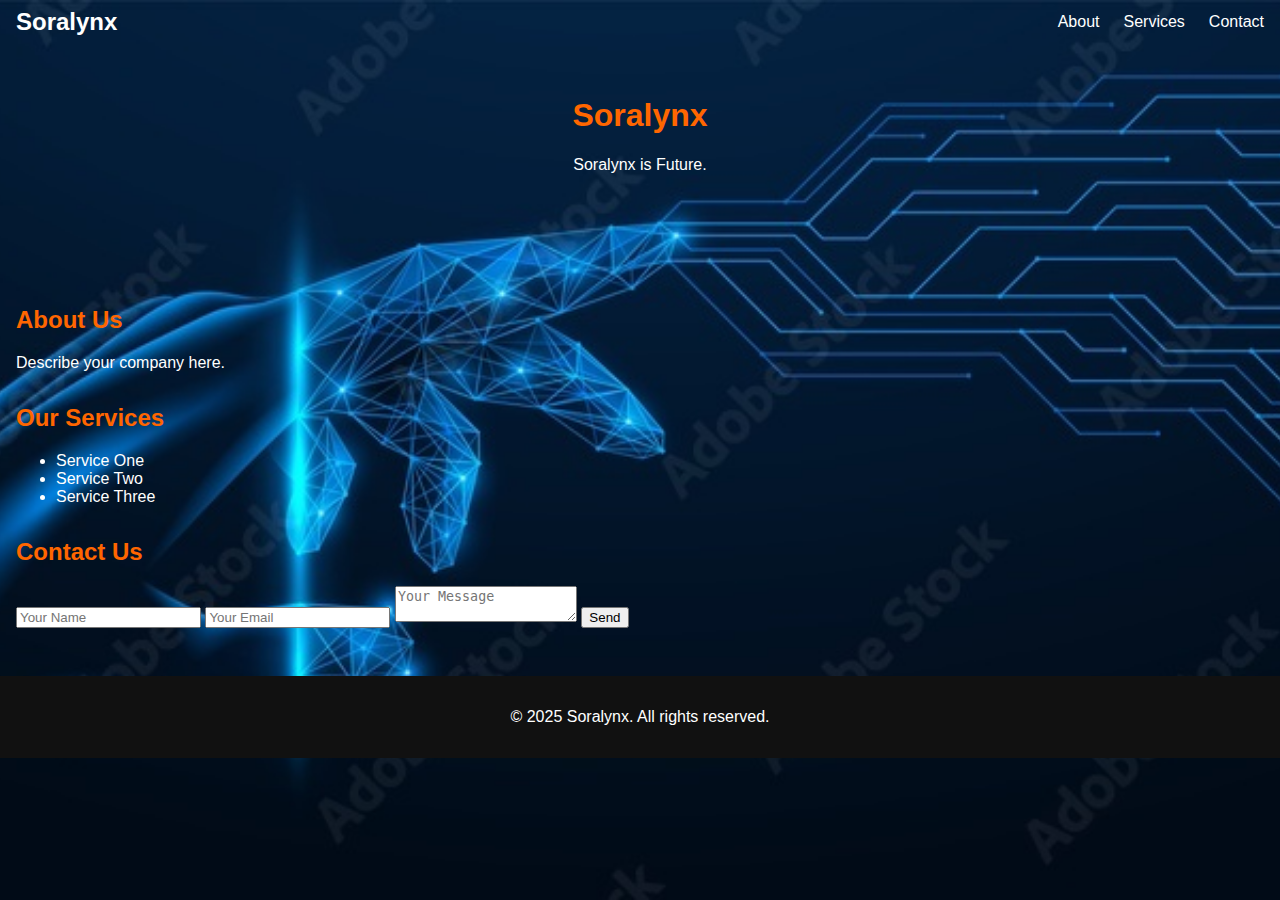
<file: index.html>
<!-- index.html -->
<!DOCTYPE html>
<html lang="en">

<head>
    <meta charset="UTF-8">
    <meta name="viewport" content="width=device-width, initial-scale=0.5">
    <title>Soralynx</title>
    <link rel="stylesheet" href="styles.css">
</head>

<body>
    <header>
        <nav>
            <div class="logo">Soralynx</div>
            <ul>
                <li><a href="about.html">About</a></li>
                <li><a href="services.html">Services</a></li>
                <li><a href="contact.html">Contact</a></li>
            </ul>
        </nav>
        <section class="hero">
            <h1>Soralynx</h1>
            <p>Soralynx is Future.</p>
        </section>
    </header>
    <main>
        <section id="about">
            <h2>About Us</h2>
            <p>Describe your company here.</p>
        </section>
        <section id="services">
            <h2>Our Services</h2>
            <ul>
                <li>Service One</li>
                <li>Service Two</li>
                <li>Service Three</li>
            </ul>
        </section>
        <section id="contact">
            <h2>Contact Us</h2>
            <form>
                <input type="text" placeholder="Your Name" required>
                <input type="email" placeholder="Your Email" required>
                <textarea placeholder="Your Message"></textarea>
                <button type="submit">Send</button>
            </form>
        </section>
    </main>
    <footer>
        <p>&copy; 2025 Soralynx. All rights reserved.</p>
    </footer>
</body>

</html>

<style>
    body {
        font-family: Arial, sans-serif;
        margin: 0;
        padding: 0;
        background: url('web2.jpg') no-repeat center center fixed;
        background-size: cover;
        color: #fff;
        /* Make all text white */
    }
</style>

<script>
    const express = require('express');
    const path = require('path');
    const app = express();

    app.use(express.static(__dirname));
    // Serve static files (HTML, CSS, images)

    app.get('/', (req, res) => {
        res.sendFile(path.join(__dirname, 'index.html'));
    });

    app.listen(3000, () => {
        console.log('Server running on http://localhost:3000');
    });
</script>
</file>
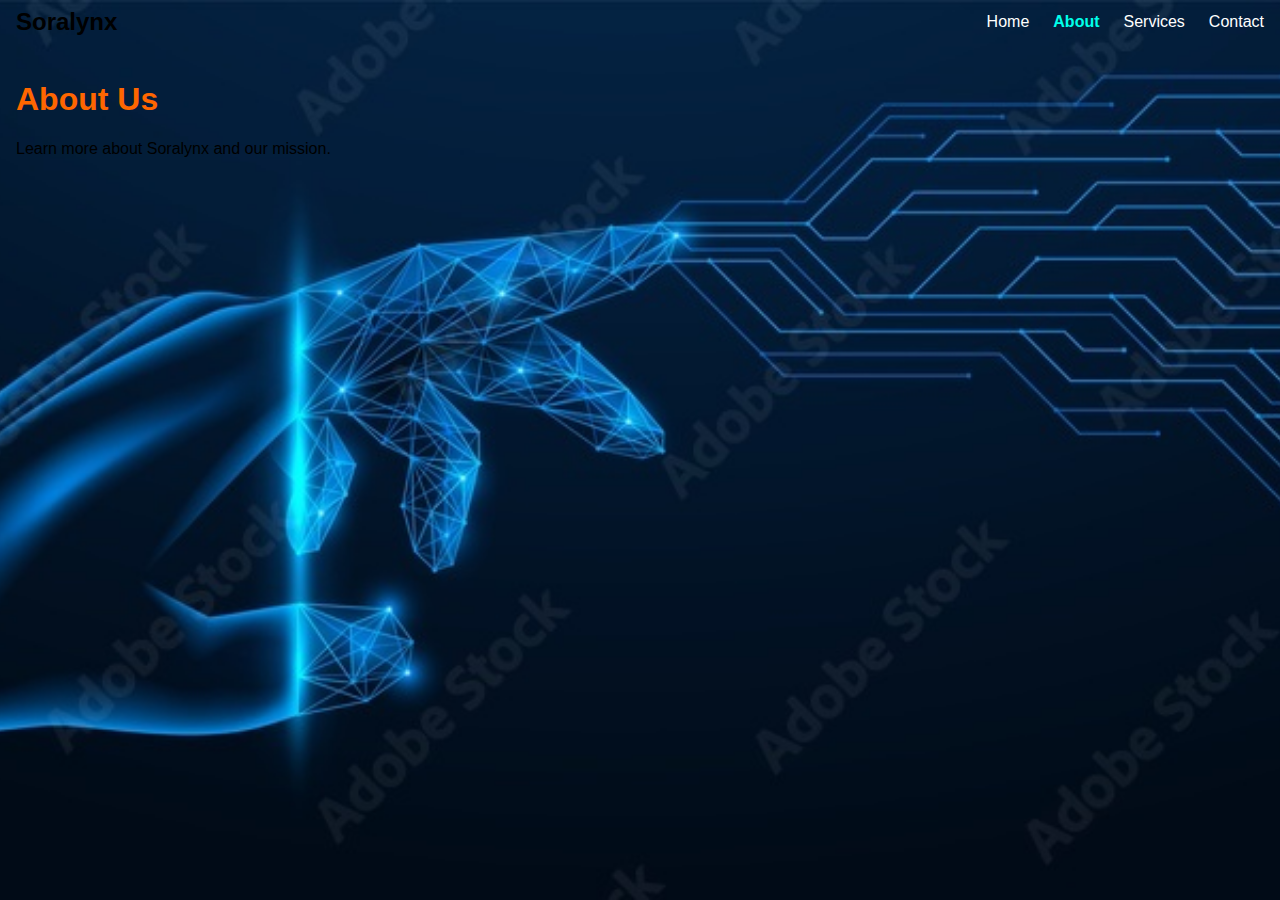
<file: about.html>
<!DOCTYPE html>
<html lang="en">

<head>
    <meta charset="UTF-8">
    <title>About - Soralynx</title>
    <link rel="stylesheet" href="styles.css">
</head>

<body>
    <nav>
        <div class="logo">Soralynx</div>
        <ul>
            <li><a href="index.html">Home</a></li>
            <li><a href="about.html" class="active">About</a></li>
            <li><a href="services.html">Services</a></li>
            <li><a href="contact.html">Contact</a></li>
        </ul>
    </nav>
    <main>
        <h1>About Us</h1>
        <p>Learn more about Soralynx and our mission.</p>
    </main>
</body>

</html>
</file>
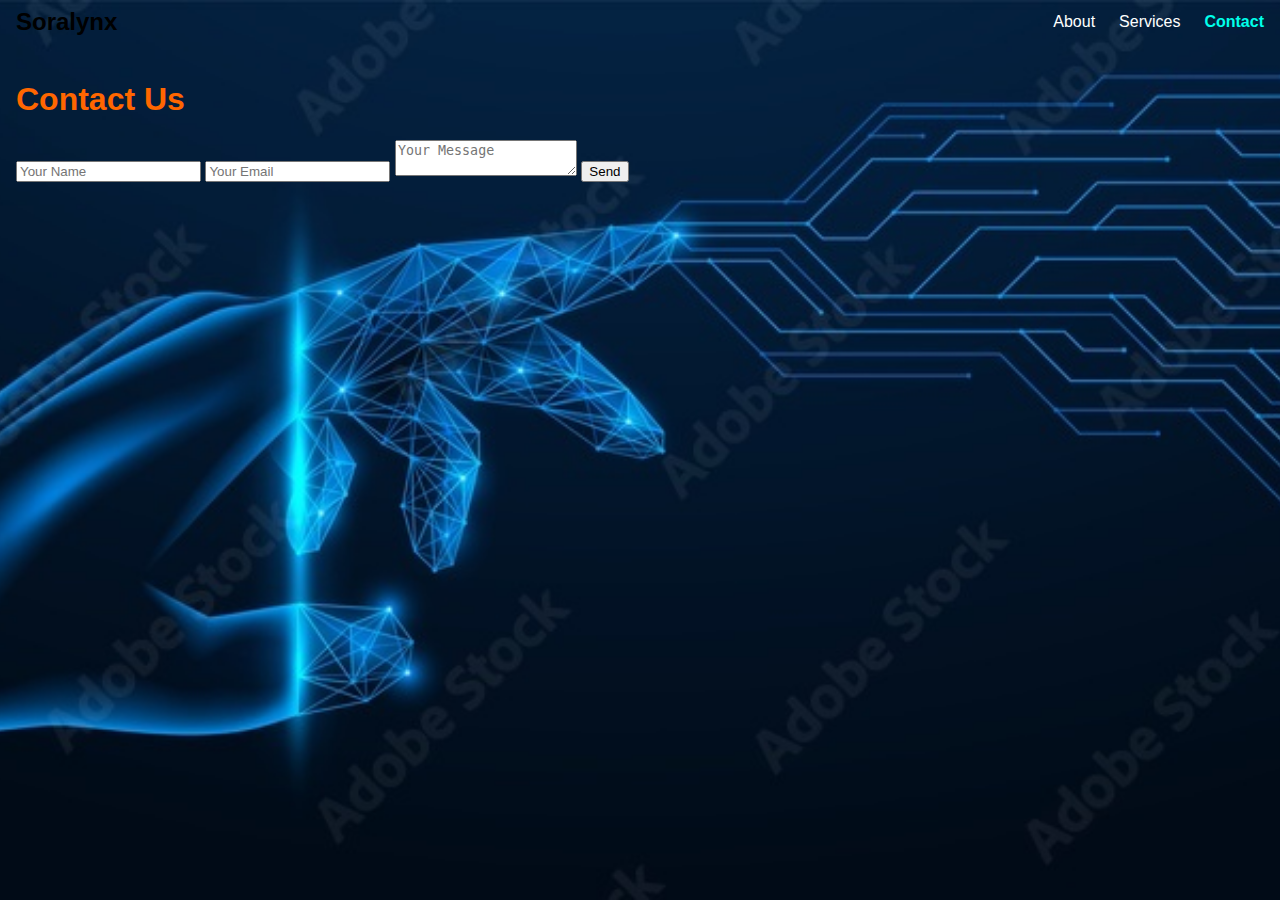
<file: contact.html>
<!DOCTYPE html>
<html lang="en">

<head>
    <meta charset="UTF-8">
    <title>Contact - Soralynx</title>
    <link rel="stylesheet" href="styles.css">
</head>

<body>
    <nav>
        <div class="logo">Soralynx</div>
        <ul>
            <li><a href="about.html">About</a></li>
            <li><a href="services.html">Services</a></li>
            <li><a href="contact.html" class="active">Contact</a></li>
        </ul>
    </nav>
    <main>
        <h1>Contact Us</h1>
        <form>
            <input type="text" placeholder="Your Name" required>
            <input type="email" placeholder="Your Email" required>
            <textarea placeholder="Your Message"></textarea>
            <button type="submit">Send</button>
        </form>
    </main>
</body>

</html>
</file>
<file: styles.css>
/* styles.css */
body {
    font-family: Arial, sans-serif;
    margin: 0;
    padding: 0;
    background: url('web2.jpg') no-repeat center center fixed;
    background-size: cover;
}

h1,
h2,
h3,
h4,
h5,
h6,
a {
    color: #ff6600;
}

header {
    background: none;
    color: #fff;
    padding-bottom: 1rem;
}

nav {
    display: flex;
    justify-content: space-between;
    align-items: center;
    padding: 0.5rem 1rem;
}

nav .logo {
    font-size: 1.5rem;
    font-weight: bold;
}

nav ul {
    list-style: none;
    display: flex;
    gap: 1.5rem;
    margin: 0;
    padding: 0;
}

nav a {
    color: #fff;
    text-decoration: none;
}

nav a.active {
    color: #00ffea;
    /* Choose your highlight color */
    font-weight: bold;
}

.hero {
    text-align: center;
    padding: 2rem 1rem;
}

.hero .btn {
    background: #ff6600;
    color: #fff;
    padding: 0.75rem 2rem;
    border: none;
    border-radius: 4px;
    text-decoration: none;
    margin-top: 1rem;
    display: inline-block;
}

main {
    padding: 1rem;
}

section {
    margin-bottom: 2rem;
}

footer {
    background: #111;
    color: #fff;
    text-align: center;
    padding: 1rem 0;
}

<link rel="stylesheet" href="styles.css">
</file>
